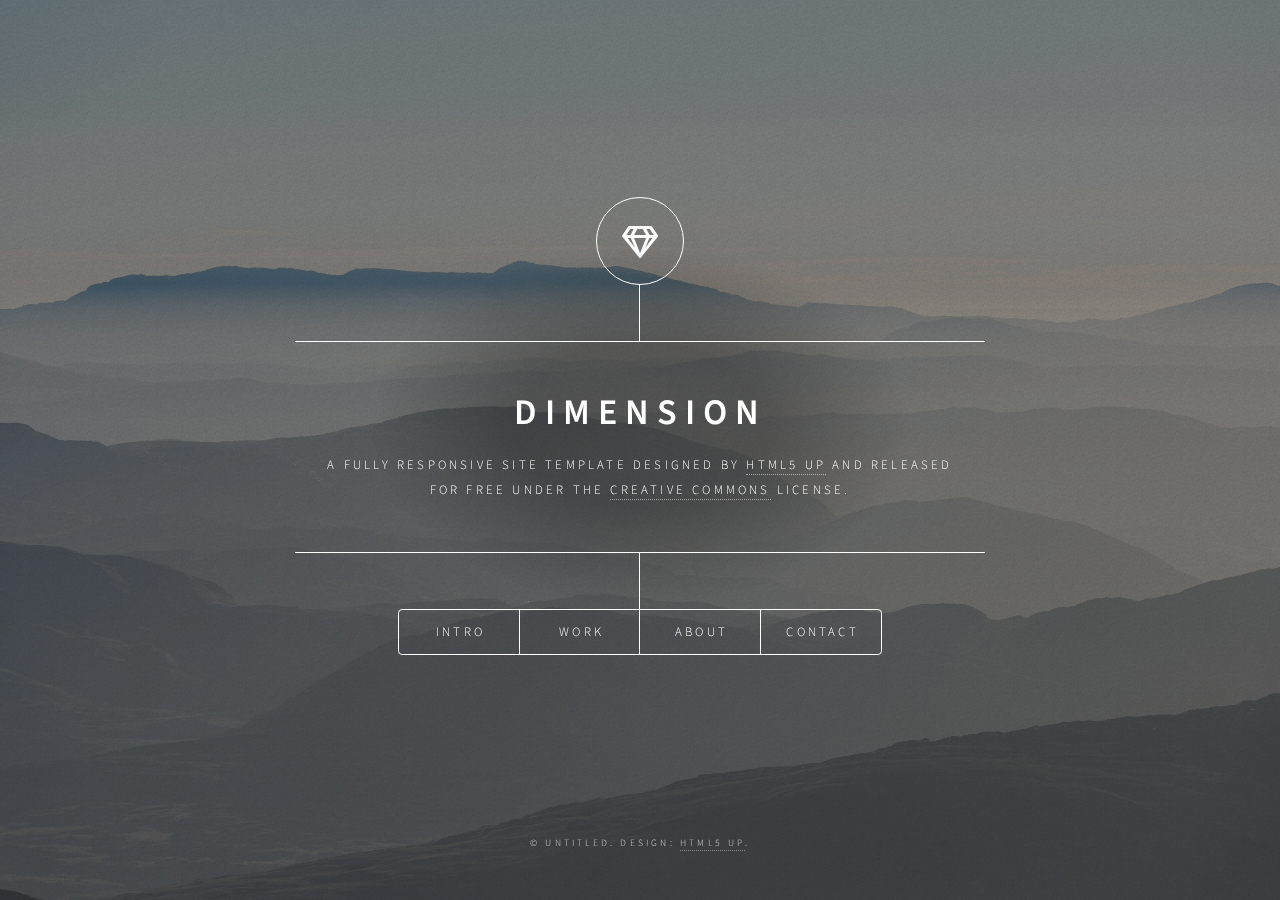
<file: Selwyn L. Lao - Portfolio/index.html>
<!DOCTYPE HTML>
<!--
	Dimension by HTML5 UP
	html5up.net | @ajlkn
	Free for personal and commercial use under the CCA 3.0 license (html5up.net/license)
-->
<html>
	<head>
		<title>Dimension by HTML5 UP</title>
		<meta charset="utf-8" />
		<meta name="viewport" content="width=device-width, initial-scale=1, user-scalable=no" />
		<link rel="stylesheet" href="assets/css/main.css" />
		<noscript><link rel="stylesheet" href="assets/css/noscript.css" /></noscript>
	</head>
	<body class="is-preload">

		<!-- Wrapper -->
			<div id="wrapper">

				<!-- Header -->
					<header id="header">
						<div class="logo">
							<span class="icon fa-gem"></span>
						</div>
						<div class="content">
							<div class="inner">
								<h1>Dimension</h1>
								<p>A fully responsive site template designed by <a href="https://html5up.net">HTML5 UP</a> and released<br />
								for free under the <a href="https://html5up.net/license">Creative Commons</a> license.</p>
							</div>
						</div>
						<nav>
							<ul>
								<li><a href="#intro">Intro</a></li>
								<li><a href="#work">Work</a></li>
								<li><a href="#about">About</a></li>
								<li><a href="#contact">Contact</a></li>
								<!--<li><a href="#elements">Elements</a></li>-->
							</ul>
						</nav>
					</header>

				<!-- Main -->
					<div id="main">

						<!-- Intro -->
							<article id="intro">
								<h2 class="major">Intro</h2>
								<span class="image main"><img src="images/pic01.jpg" alt="" /></span>
								<p>Aenean ornare velit lacus, ac varius enim ullamcorper eu. Proin aliquam facilisis ante interdum congue. Integer mollis, nisl amet convallis, porttitor magna ullamcorper, amet egestas mauris. Ut magna finibus nisi nec lacinia. Nam maximus erat id euismod egestas. By the way, check out my <a href="#work">awesome work</a>.</p>
								<p>Lorem ipsum dolor sit amet, consectetur adipiscing elit. Duis dapibus rutrum facilisis. Class aptent taciti sociosqu ad litora torquent per conubia nostra, per inceptos himenaeos. Etiam tristique libero eu nibh porttitor fermentum. Nullam venenatis erat id vehicula viverra. Nunc ultrices eros ut ultricies condimentum. Mauris risus lacus, blandit sit amet venenatis non, bibendum vitae dolor. Nunc lorem mauris, fringilla in aliquam at, euismod in lectus. Pellentesque habitant morbi tristique senectus et netus et malesuada fames ac turpis egestas. In non lorem sit amet elit placerat maximus. Pellentesque aliquam maximus risus, vel sed vehicula.</p>
							</article>

						<!-- Work -->
							<article id="work">
								<h2 class="major">Work</h2>
								<span class="image main"><img src="images/pic02.jpg" alt="" /></span>
								<p>Adipiscing magna sed dolor elit. Praesent eleifend dignissim arcu, at eleifend sapien imperdiet ac. Aliquam erat volutpat. Praesent urna nisi, fringila lorem et vehicula lacinia quam. Integer sollicitudin mauris nec lorem luctus ultrices.</p>
								<p>Nullam et orci eu lorem consequat tincidunt vivamus et sagittis libero. Mauris aliquet magna magna sed nunc rhoncus pharetra. Pellentesque condimentum sem. In efficitur ligula tate urna. Maecenas laoreet massa vel lacinia pellentesque lorem ipsum dolor. Nullam et orci eu lorem consequat tincidunt. Vivamus et sagittis libero. Mauris aliquet magna magna sed nunc rhoncus amet feugiat tempus.</p>
							</article>

						<!-- About -->
							<article id="about">
								<h2 class="major">About</h2>
								<span class="image main"><img src="images/pic03.jpg" alt="" /></span>
								<p>Lorem ipsum dolor sit amet, consectetur et adipiscing elit. Praesent eleifend dignissim arcu, at eleifend sapien imperdiet ac. Aliquam erat volutpat. Praesent urna nisi, fringila lorem et vehicula lacinia quam. Integer sollicitudin mauris nec lorem luctus ultrices. Aliquam libero et malesuada fames ac ante ipsum primis in faucibus. Cras viverra ligula sit amet ex mollis mattis lorem ipsum dolor sit amet.</p>
							</article>

						<!-- Contact -->
							<article id="contact">
								<h2 class="major">Contact</h2>
								<form method="post" action="#">
									<div class="fields">
										<div class="field half">
											<label for="name">Name</label>
											<input type="text" name="name" id="name" />
										</div>
										<div class="field half">
											<label for="email">Email</label>
											<input type="text" name="email" id="email" />
										</div>
										<div class="field">
											<label for="message">Message</label>
											<textarea name="message" id="message" rows="4"></textarea>
										</div>
									</div>
									<ul class="actions">
										<li><input type="submit" value="Send Message" class="primary" /></li>
										<li><input type="reset" value="Reset" /></li>
									</ul>
								</form>
								<ul class="icons">
									<li><a href="#" class="icon brands fa-twitter"><span class="label">Twitter</span></a></li>
									<li><a href="#" class="icon brands fa-facebook-f"><span class="label">Facebook</span></a></li>
									<li><a href="#" class="icon brands fa-instagram"><span class="label">Instagram</span></a></li>
									<li><a href="#" class="icon brands fa-github"><span class="label">GitHub</span></a></li>
								</ul>
							</article>

						<!-- Elements -->
							<article id="elements">
								<h2 class="major">Elements</h2>

								<section>
									<h3 class="major">Text</h3>
									<p>This is <b>bold</b> and this is <strong>strong</strong>. This is <i>italic</i> and this is <em>emphasized</em>.
									This is <sup>superscript</sup> text and this is <sub>subscript</sub> text.
									This is <u>underlined</u> and this is code: <code>for (;;) { ... }</code>. Finally, <a href="#">this is a link</a>.</p>
									<hr />
									<h2>Heading Level 2</h2>
									<h3>Heading Level 3</h3>
									<h4>Heading Level 4</h4>
									<h5>Heading Level 5</h5>
									<h6>Heading Level 6</h6>
									<hr />
									<h4>Blockquote</h4>
									<blockquote>Fringilla nisl. Donec accumsan interdum nisi, quis tincidunt felis sagittis eget tempus euismod. Vestibulum ante ipsum primis in faucibus vestibulum. Blandit adipiscing eu felis iaculis volutpat ac adipiscing accumsan faucibus. Vestibulum ante ipsum primis in faucibus lorem ipsum dolor sit amet nullam adipiscing eu felis.</blockquote>
									<h4>Preformatted</h4>
									<pre><code>i = 0;

while (!deck.isInOrder()) {
    print 'Iteration ' + i;
    deck.shuffle();
    i++;
}

print 'It took ' + i + ' iterations to sort the deck.';</code></pre>
								</section>

								<section>
									<h3 class="major">Lists</h3>

									<h4>Unordered</h4>
									<ul>
										<li>Dolor pulvinar etiam.</li>
										<li>Sagittis adipiscing.</li>
										<li>Felis enim feugiat.</li>
									</ul>

									<h4>Alternate</h4>
									<ul class="alt">
										<li>Dolor pulvinar etiam.</li>
										<li>Sagittis adipiscing.</li>
										<li>Felis enim feugiat.</li>
									</ul>

									<h4>Ordered</h4>
									<ol>
										<li>Dolor pulvinar etiam.</li>
										<li>Etiam vel felis viverra.</li>
										<li>Felis enim feugiat.</li>
										<li>Dolor pulvinar etiam.</li>
										<li>Etiam vel felis lorem.</li>
										<li>Felis enim et feugiat.</li>
									</ol>
									<h4>Icons</h4>
									<ul class="icons">
										<li><a href="#" class="icon brands fa-twitter"><span class="label">Twitter</span></a></li>
										<li><a href="#" class="icon brands fa-facebook-f"><span class="label">Facebook</span></a></li>
										<li><a href="#" class="icon brands fa-instagram"><span class="label">Instagram</span></a></li>
										<li><a href="#" class="icon brands fa-github"><span class="label">Github</span></a></li>
									</ul>

									<h4>Actions</h4>
									<ul class="actions">
										<li><a href="#" class="button primary">Default</a></li>
										<li><a href="#" class="button">Default</a></li>
									</ul>
									<ul class="actions stacked">
										<li><a href="#" class="button primary">Default</a></li>
										<li><a href="#" class="button">Default</a></li>
									</ul>
								</section>

								<section>
									<h3 class="major">Table</h3>
									<h4>Default</h4>
									<div class="table-wrapper">
										<table>
											<thead>
												<tr>
													<th>Name</th>
													<th>Description</th>
													<th>Price</th>
												</tr>
											</thead>
											<tbody>
												<tr>
													<td>Item One</td>
													<td>Ante turpis integer aliquet porttitor.</td>
													<td>29.99</td>
												</tr>
												<tr>
													<td>Item Two</td>
													<td>Vis ac commodo adipiscing arcu aliquet.</td>
													<td>19.99</td>
												</tr>
												<tr>
													<td>Item Three</td>
													<td> Morbi faucibus arcu accumsan lorem.</td>
													<td>29.99</td>
												</tr>
												<tr>
													<td>Item Four</td>
													<td>Vitae integer tempus condimentum.</td>
													<td>19.99</td>
												</tr>
												<tr>
													<td>Item Five</td>
													<td>Ante turpis integer aliquet porttitor.</td>
													<td>29.99</td>
												</tr>
											</tbody>
											<tfoot>
												<tr>
													<td colspan="2"></td>
													<td>100.00</td>
												</tr>
											</tfoot>
										</table>
									</div>

									<h4>Alternate</h4>
									<div class="table-wrapper">
										<table class="alt">
											<thead>
												<tr>
													<th>Name</th>
													<th>Description</th>
													<th>Price</th>
												</tr>
											</thead>
											<tbody>
												<tr>
													<td>Item One</td>
													<td>Ante turpis integer aliquet porttitor.</td>
													<td>29.99</td>
												</tr>
												<tr>
													<td>Item Two</td>
													<td>Vis ac commodo adipiscing arcu aliquet.</td>
													<td>19.99</td>
												</tr>
												<tr>
													<td>Item Three</td>
													<td> Morbi faucibus arcu accumsan lorem.</td>
													<td>29.99</td>
												</tr>
												<tr>
													<td>Item Four</td>
													<td>Vitae integer tempus condimentum.</td>
													<td>19.99</td>
												</tr>
												<tr>
													<td>Item Five</td>
													<td>Ante turpis integer aliquet porttitor.</td>
													<td>29.99</td>
												</tr>
											</tbody>
											<tfoot>
												<tr>
													<td colspan="2"></td>
													<td>100.00</td>
												</tr>
											</tfoot>
										</table>
									</div>
								</section>

								<section>
									<h3 class="major">Buttons</h3>
									<ul class="actions">
										<li><a href="#" class="button primary">Primary</a></li>
										<li><a href="#" class="button">Default</a></li>
									</ul>
									<ul class="actions">
										<li><a href="#" class="button">Default</a></li>
										<li><a href="#" class="button small">Small</a></li>
									</ul>
									<ul class="actions">
										<li><a href="#" class="button primary icon solid fa-download">Icon</a></li>
										<li><a href="#" class="button icon solid fa-download">Icon</a></li>
									</ul>
									<ul class="actions">
										<li><span class="button primary disabled">Disabled</span></li>
										<li><span class="button disabled">Disabled</span></li>
									</ul>
								</section>

								<section>
									<h3 class="major">Form</h3>
									<form method="post" action="#">
										<div class="fields">
											<div class="field half">
												<label for="demo-name">Name</label>
												<input type="text" name="demo-name" id="demo-name" value="" placeholder="Jane Doe" />
											</div>
											<div class="field half">
												<label for="demo-email">Email</label>
												<input type="email" name="demo-email" id="demo-email" value="" placeholder="jane@untitled.tld" />
											</div>
											<div class="field">
												<label for="demo-category">Category</label>
												<select name="demo-category" id="demo-category">
													<option value="">-</option>
													<option value="1">Manufacturing</option>
													<option value="1">Shipping</option>
													<option value="1">Administration</option>
													<option value="1">Human Resources</option>
												</select>
											</div>
											<div class="field half">
												<input type="radio" id="demo-priority-low" name="demo-priority" checked>
												<label for="demo-priority-low">Low</label>
											</div>
											<div class="field half">
												<input type="radio" id="demo-priority-high" name="demo-priority">
												<label for="demo-priority-high">High</label>
											</div>
											<div class="field half">
												<input type="checkbox" id="demo-copy" name="demo-copy">
												<label for="demo-copy">Email me a copy</label>
											</div>
											<div class="field half">
												<input type="checkbox" id="demo-human" name="demo-human" checked>
												<label for="demo-human">Not a robot</label>
											</div>
											<div class="field">
												<label for="demo-message">Message</label>
												<textarea name="demo-message" id="demo-message" placeholder="Enter your message" rows="6"></textarea>
											</div>
										</div>
										<ul class="actions">
											<li><input type="submit" value="Send Message" class="primary" /></li>
											<li><input type="reset" value="Reset" /></li>
										</ul>
									</form>
								</section>

							</article>

					</div>

				<!-- Footer -->
					<footer id="footer">
						<p class="copyright">&copy; Untitled. Design: <a href="https://html5up.net">HTML5 UP</a>.</p>
					</footer>

			</div>

		<!-- BG -->
			<div id="bg"></div>

		<!-- Scripts -->
			<script src="assets/js/jquery.min.js"></script>
			<script src="assets/js/browser.min.js"></script>
			<script src="assets/js/breakpoints.min.js"></script>
			<script src="assets/js/util.js"></script>
			<script src="assets/js/main.js"></script>

	</body>
</html>
</file>
<file: Selwyn L. Lao - Portfolio/assets/css/noscript.css>
/*
	Dimension by HTML5 UP
	html5up.net | @ajlkn
	Free for personal and commercial use under the CCA 3.0 license (html5up.net/license)
*/

/* BG */

	body.is-preload #bg:before {
		background-color: transparent;
	}

/* Header */

	body.is-preload #header {
		-moz-filter: none;
		-webkit-filter: none;
		-ms-filter: none;
		filter: none;
	}

		body.is-preload #header > * {
			opacity: 1;
		}

		body.is-preload #header .content .inner {
			max-height: none;
			padding: 3rem 2rem;
			opacity: 1;
		}

/* Main */

	#main article {
		opacity: 1;
		margin: 4rem 0 0 0;
	}
</file>
<file: Selwyn L. Lao - Portfolio/assets/css/main.css>
@import url(fontawesome-all.min.css);
@import url("https://fonts.googleapis.com/css?family=Source+Sans+Pro:300italic,600italic,300,600");

/*
	Dimension by HTML5 UP
	html5up.net | @ajlkn
	Free for personal and commercial use under the CCA 3.0 license (html5up.net/license)
*/

html, body, div, span, applet, object,
iframe, h1, h2, h3, h4, h5, h6, p, blockquote,
pre, a, abbr, acronym, address, big, cite,
code, del, dfn, em, img, ins, kbd, q, s, samp,
small, strike, strong, sub, sup, tt, var, b,
u, i, center, dl, dt, dd, ol, ul, li, fieldset,
form, label, legend, table, caption, tbody,
tfoot, thead, tr, th, td, article, aside,
canvas, details, embed, figure, figcaption,
footer, header, hgroup, menu, nav, output, ruby,
section, summary, time, mark, audio, video {
	margin: 0;
	padding: 0;
	border: 0;
	font-size: 100%;
	font: inherit;
	vertical-align: baseline;}

article, aside, details, figcaption, figure,
footer, header, hgroup, menu, nav, section {
	display: block;}

body {
	line-height: 1;
}

ol, ul {
	list-style: none;
}

blockquote, q {
	quotes: none;
}

	blockquote:before, blockquote:after, q:before, q:after {
		content: '';
		content: none;
	}

table {
	border-collapse: collapse;
	border-spacing: 0;
}

body {
	-webkit-text-size-adjust: none;
}

mark {
	background-color: transparent;
	color: inherit;
}

input::-moz-focus-inner {
	border: 0;
	padding: 0;
}

input, select, textarea {
	-moz-appearance: none;
	-webkit-appearance: none;
	-ms-appearance: none;
	appearance: none;
}

/* Basic */

	@-ms-viewport {
		width: device-width;
	}

	@media screen and (max-width: 480px) {

		html, body {
			min-width: 320px;
		}

	}

	html {
		box-sizing: border-box;
	}

	*, *:before, *:after {
		box-sizing: inherit;
	}

	body {
		background: #1b1f22;
	}

		body.is-preload *, body.is-preload *:before, body.is-preload *:after {
			-moz-animation: none !important;
			-webkit-animation: none !important;
			-ms-animation: none !important;
			animation: none !important;
			-moz-transition: none !important;
			-webkit-transition: none !important;
			-ms-transition: none !important;
			transition: none !important;
		}

/* Type */

	html {
		font-size: 16pt;
	}

		@media screen and (max-width: 1680px) {

			html {
				font-size: 12pt;
			}

		}

		@media screen and (max-width: 736px) {

			html {
				font-size: 11pt;
			}

		}

		@media screen and (max-width: 360px) {

			html {
				font-size: 10pt;
			}

		}

	body, input, select, textarea {
		color: #ffffff;
		font-family: "Source Sans Pro", sans-serif;
		font-weight: 300;
		font-size: 1rem;
		line-height: 1.65;
	}

	a {
		-moz-transition: color 0.2s ease-in-out, background-color 0.2s ease-in-out, border-bottom-color 0.2s ease-in-out;
		-webkit-transition: color 0.2s ease-in-out, background-color 0.2s ease-in-out, border-bottom-color 0.2s ease-in-out;
		-ms-transition: color 0.2s ease-in-out, background-color 0.2s ease-in-out, border-bottom-color 0.2s ease-in-out;
		transition: color 0.2s ease-in-out, background-color 0.2s ease-in-out, border-bottom-color 0.2s ease-in-out;
		border-bottom: dotted 1px rgba(255, 255, 255, 0.5);
		text-decoration: none;
		color: inherit;
	}

		a:hover {
			border-bottom-color: transparent;
		}

	strong, b {
		color: #ffffff;
		font-weight: 600;
	}

	em, i {
		font-style: italic;
	}

	p {
		margin: 0 0 2rem 0;
	}

	h1, h2, h3, h4, h5, h6 {
		color: #ffffff;
		font-weight: 600;
		line-height: 1.5;
		margin: 0 0 1rem 0;
		text-transform: uppercase;
		letter-spacing: 0.2rem;
	}

		h1 a, h2 a, h3 a, h4 a, h5 a, h6 a {
			color: inherit;
			text-decoration: none;
		}

		h1.major, h2.major, h3.major, h4.major, h5.major, h6.major {
			border-bottom: solid 1px #ffffff;
			width: -moz-max-content;
			width: -webkit-max-content;
			width: -ms-max-content;
			width: max-content;
			padding-bottom: 0.5rem;
			margin: 0 0 2rem 0;
		}

	h1 {
		font-size: 2.25rem;
		line-height: 1.3;
		letter-spacing: 0.5rem;
	}

	h2 {
		font-size: 1.5rem;
		line-height: 1.4;
		letter-spacing: 0.5rem;
	}

	h3 {
		font-size: 1rem;
	}

	h4 {
		font-size: 0.8rem;
	}

	h5 {
		font-size: 0.7rem;
	}

	h6 {
		font-size: 0.6rem;
	}

	@media screen and (max-width: 736px) {

		h1 {
			font-size: 1.75rem;
			line-height: 1.4;
		}

		h2 {
			font-size: 1.25em;
			line-height: 1.5;
		}

	}

	sub {
		font-size: 0.8rem;
		position: relative;
		top: 0.5rem;
	}

	sup {
		font-size: 0.8rem;
		position: relative;
		top: -0.5rem;
	}

	blockquote {
		border-left: solid 4px #ffffff;
		font-style: italic;
		margin: 0 0 2rem 0;
		padding: 0.5rem 0 0.5rem 2rem;
	}

	code {
		background: rgba(255, 255, 255, 0.075);
		border-radius: 4px;
		font-family: "Courier New", monospace;
		font-size: 0.9rem;
		margin: 0 0.25rem;
		padding: 0.25rem 0.65rem;
	}

	pre {
		-webkit-overflow-scrolling: touch;
		font-family: "Courier New", monospace;
		font-size: 0.9rem;
		margin: 0 0 2rem 0;
	}

		pre code {
			display: block;
			line-height: 1.75;
			padding: 1rem 1.5rem;
			overflow-x: auto;
		}

	hr {
		border: 0;
		border-bottom: solid 1px #ffffff;
		margin: 2.75rem 0;
	}

	.align-left {
		text-align: left;
	}

	.align-center {
		text-align: center;
	}

	.align-right {
		text-align: right;
	}

/* Form */

	form {
		margin: 0 0 2rem 0;
	}

		form > :last-child {
			margin-bottom: 0;
		}

		form > .fields {
			display: -moz-flex;
			display: -webkit-flex;
			display: -ms-flex;
			display: flex;
			-moz-flex-wrap: wrap;
			-webkit-flex-wrap: wrap;
			-ms-flex-wrap: wrap;
			flex-wrap: wrap;
			width: calc(100% + 3rem);
			margin: -1.5rem 0 2rem -1.5rem;
		}

			form > .fields > .field {
				-moz-flex-grow: 0;
				-webkit-flex-grow: 0;
				-ms-flex-grow: 0;
				flex-grow: 0;
				-moz-flex-shrink: 0;
				-webkit-flex-shrink: 0;
				-ms-flex-shrink: 0;
				flex-shrink: 0;
				padding: 1.5rem 0 0 1.5rem;
				width: calc(100% - 1.5rem);
			}

				form > .fields > .field.half {
					width: calc(50% - 0.75rem);
				}

				form > .fields > .field.third {
					width: calc(100%/3 - 0.5rem);
				}

				form > .fields > .field.quarter {
					width: calc(25% - 0.375rem);
				}

		@media screen and (max-width: 480px) {

			form > .fields {
				width: calc(100% + 3rem);
				margin: -1.5rem 0 2rem -1.5rem;
			}

				form > .fields > .field {
					padding: 1.5rem 0 0 1.5rem;
					width: calc(100% - 1.5rem);
				}

					form > .fields > .field.half {
						width: calc(100% - 1.5rem);
					}

					form > .fields > .field.third {
						width: calc(100% - 1.5rem);
					}

					form > .fields > .field.quarter {
						width: calc(100% - 1.5rem);
					}

		}

	label {
		color: #ffffff;
		display: block;
		font-size: 0.8rem;
		font-weight: 300;
		letter-spacing: 0.2rem;
		line-height: 1.5;
		margin: 0 0 1rem 0;
		text-transform: uppercase;
	}

	input[type="text"],
	input[type="password"],
	input[type="email"],
	input[type="tel"],
	select,
	textarea {
		-moz-appearance: none;
		-webkit-appearance: none;
		-ms-appearance: none;
		appearance: none;
		-moz-transition: border-color 0.2s ease-in-out, box-shadow 0.2s ease-in-out, background-color 0.2s ease-in-out;
		-webkit-transition: border-color 0.2s ease-in-out, box-shadow 0.2s ease-in-out, background-color 0.2s ease-in-out;
		-ms-transition: border-color 0.2s ease-in-out, box-shadow 0.2s ease-in-out, background-color 0.2s ease-in-out;
		transition: border-color 0.2s ease-in-out, box-shadow 0.2s ease-in-out, background-color 0.2s ease-in-out;
		background-color: transparent;
		border-radius: 4px;
		border: solid 1px #ffffff;
		color: inherit;
		display: block;
		outline: 0;
		padding: 0 1rem;
		text-decoration: none;
		width: 100%;
	}

		input[type="text"]:invalid,
		input[type="password"]:invalid,
		input[type="email"]:invalid,
		input[type="tel"]:invalid,
		select:invalid,
		textarea:invalid {
			box-shadow: none;
		}

		input[type="text"]:focus,
		input[type="password"]:focus,
		input[type="email"]:focus,
		input[type="tel"]:focus,
		select:focus,
		textarea:focus {
			background: rgba(255, 255, 255, 0.075);
			border-color: #ffffff;
			box-shadow: 0 0 0 1px #ffffff;
		}

	select {
		background-image: url("data:image/svg+xml;charset=utf8,%3Csvg xmlns='http://www.w3.org/2000/svg' width='40' height='40' preserveAspectRatio='none' viewBox='0 0 40 40'%3E%3Cpath d='M9.4,12.3l10.4,10.4l10.4-10.4c0.2-0.2,0.5-0.4,0.9-0.4c0.3,0,0.6,0.1,0.9,0.4l3.3,3.3c0.2,0.2,0.4,0.5,0.4,0.9 c0,0.4-0.1,0.6-0.4,0.9L20.7,31.9c-0.2,0.2-0.5,0.4-0.9,0.4c-0.3,0-0.6-0.1-0.9-0.4L4.3,17.3c-0.2-0.2-0.4-0.5-0.4-0.9 c0-0.4,0.1-0.6,0.4-0.9l3.3-3.3c0.2-0.2,0.5-0.4,0.9-0.4S9.1,12.1,9.4,12.3z' fill='%23ffffff' /%3E%3C/svg%3E");
		background-size: 1.25rem;
		background-repeat: no-repeat;
		background-position: calc(100% - 1rem) center;
		height: 2.75rem;
		padding-right: 2.75rem;
		text-overflow: ellipsis;
	}

		select option {
			color: #ffffff;
			background: #1b1f22;
		}

		select:focus::-ms-value {
			background-color: transparent;
		}

		select::-ms-expand {
			display: none;
		}

	input[type="text"],
	input[type="password"],
	input[type="email"],
	select {
		height: 2.75rem;
	}

	textarea {
		padding: 0.75rem 1rem;
	}

	input[type="checkbox"],
	input[type="radio"] {
		-moz-appearance: none;
		-webkit-appearance: none;
		-ms-appearance: none;
		appearance: none;
		display: block;
		float: left;
		margin-right: -2rem;
		opacity: 0;
		width: 1rem;
		z-index: -1;
	}

		input[type="checkbox"] + label,
		input[type="radio"] + label {
			text-decoration: none;
			-moz-user-select: none;
			-webkit-user-select: none;
			-ms-user-select: none;
			user-select: none;
			color: #ffffff;
			cursor: pointer;
			display: inline-block;
			font-size: 0.8rem;
			font-weight: 300;
			margin: 0 0 0.5rem 0;
			padding-left: 2.65rem;
			padding-right: 0.75rem;
			position: relative;
		}

			input[type="checkbox"] + label:before,
			input[type="radio"] + label:before {
				-moz-osx-font-smoothing: grayscale;
				-webkit-font-smoothing: antialiased;
				display: inline-block;
				font-style: normal;
				font-variant: normal;
				text-rendering: auto;
				line-height: 1;
				text-transform: none !important;
				font-family: 'Font Awesome 5 Free';
				font-weight: 900;
			}

			input[type="checkbox"] + label:before,
			input[type="radio"] + label:before {
				-moz-transition: border-color 0.2s ease-in-out, box-shadow 0.2s ease-in-out, background-color 0.2s ease-in-out;
				-webkit-transition: border-color 0.2s ease-in-out, box-shadow 0.2s ease-in-out, background-color 0.2s ease-in-out;
				-ms-transition: border-color 0.2s ease-in-out, box-shadow 0.2s ease-in-out, background-color 0.2s ease-in-out;
				transition: border-color 0.2s ease-in-out, box-shadow 0.2s ease-in-out, background-color 0.2s ease-in-out;
				border-radius: 4px;
				border: solid 1px #ffffff;
				content: '';
				display: inline-block;
				height: 1.65rem;
				left: 0;
				line-height: 1.65rem;
				position: absolute;
				text-align: center;
				top: -0.15rem;
				width: 1.65rem;
			}

		input[type="checkbox"]:checked + label:before,
		input[type="radio"]:checked + label:before {
			background: #ffffff !important;
			border-color: #ffffff !important;
			color: #1b1f22;
			content: '\f00c';
		}

		input[type="checkbox"]:focus + label:before,
		input[type="radio"]:focus + label:before {
			background: rgba(255, 255, 255, 0.075);
			border-color: #ffffff;
			box-shadow: 0 0 0 1px #ffffff;
		}

	input[type="checkbox"] + label:before {
		border-radius: 4px;
	}

	input[type="radio"] + label:before {
		border-radius: 100%;
	}

	::-webkit-input-placeholder {
		color: rgba(255, 255, 255, 0.5) !important;
		opacity: 1.0;
	}

	:-moz-placeholder {
		color: rgba(255, 255, 255, 0.5) !important;
		opacity: 1.0;
	}

	::-moz-placeholder {
		color: rgba(255, 255, 255, 0.5) !important;
		opacity: 1.0;
	}

	:-ms-input-placeholder {
		color: rgba(255, 255, 255, 0.5) !important;
		opacity: 1.0;
	}

	.formerize-placeholder {
		color: rgba(255, 255, 255, 0.5) !important;
		opacity: 1.0;
	}

/* Box */

	.box {
		border-radius: 4px;
		border: solid 1px #ffffff;
		margin-bottom: 2rem;
		padding: 1.5em;
	}

		.box > :last-child,
		.box > :last-child > :last-child,
		.box > :last-child > :last-child > :last-child {
			margin-bottom: 0;
		}

		.box.alt {
			border: 0;
			border-radius: 0;
			padding: 0;
		}

/* Icon */

	.icon {
		text-decoration: none;
		border-bottom: none;
		position: relative;
	}

		.icon:before {
			-moz-osx-font-smoothing: grayscale;
			-webkit-font-smoothing: antialiased;
			display: inline-block;
			font-style: normal;
			font-variant: normal;
			text-rendering: auto;
			line-height: 1;
			text-transform: none !important;
			font-family: 'Font Awesome 5 Free';
			font-weight: 400;
		}

		.icon > .label {
			display: none;
		}

		.icon:before {
			line-height: inherit;
		}

		.icon.solid:before {
			font-weight: 900;
		}

		.icon.brands:before {
			font-family: 'Font Awesome 5 Brands';
		}

/* Image */

	.image {
		border-radius: 4px;
		border: 0;
		display: inline-block;
		position: relative;
	}

		.image:before {
			pointer-events: none;
			background-image: url("../../images/overlay.png");
			background-color: rgba(19, 21, 25, 0.5);
			border-radius: 4px;
			content: '';
			display: block;
			height: 100%;
			left: 0;
			opacity: 0.5;
			position: absolute;
			top: 0;
			width: 100%;
		}

		.image img {
			border-radius: 4px;
			display: block;
		}

		.image.left, .image.right {
			max-width: 40%;
		}

			.image.left img, .image.right img {
				width: 100%;
			}

		.image.left {
			float: left;
			padding: 0 1.5em 1em 0;
			top: 0.25em;
		}

		.image.right {
			float: right;
			padding: 0 0 1em 1.5em;
			top: 0.25em;
		}

		.image.fit {
			display: block;
			margin: 0 0 2rem 0;
			width: 100%;
		}

			.image.fit img {
				width: 100%;
			}

		.image.main {
			display: block;
			margin: 2.5rem 0;
			width: 100%;
		}

			.image.main img {
				width: 100%;
			}

		@media screen and (max-width: 736px) {

			.image.main {
				margin: 2rem 0;
			}

		}

		@media screen and (max-width: 480px) {

			.image.main {
				margin: 1.5rem 0;
			}

		}

/* List */

	ol {
		list-style: decimal;
		margin: 0 0 2rem 0;
		padding-left: 1.25em;
	}

		ol li {
			padding-left: 0.25em;
		}

	ul {
		list-style: disc;
		margin: 0 0 2rem 0;
		padding-left: 1em;
	}

		ul li {
			padding-left: 0.5em;
		}

		ul.alt {
			list-style: none;
			padding-left: 0;
		}

			ul.alt li {
				border-top: solid 1px #ffffff;
				padding: 0.5em 0;
			}

				ul.alt li:first-child {
					border-top: 0;
					padding-top: 0;
				}

	dl {
		margin: 0 0 2rem 0;
	}

		dl dt {
			display: block;
			font-weight: 600;
			margin: 0 0 1rem 0;
		}

		dl dd {
			margin-left: 2rem;
		}

/* Actions */

	ul.actions {
		display: -moz-flex;
		display: -webkit-flex;
		display: -ms-flex;
		display: flex;
		cursor: default;
		list-style: none;
		margin-left: -1rem;
		padding-left: 0;
	}

		ul.actions li {
			padding: 0 0 0 1rem;
			vertical-align: middle;
		}

		ul.actions.special {
			-moz-justify-content: center;
			-webkit-justify-content: center;
			-ms-justify-content: center;
			justify-content: center;
			width: 100%;
			margin-left: 0;
		}

			ul.actions.special li:first-child {
				padding-left: 0;
			}

		ul.actions.stacked {
			-moz-flex-direction: column;
			-webkit-flex-direction: column;
			-ms-flex-direction: column;
			flex-direction: column;
			margin-left: 0;
		}

			ul.actions.stacked li {
				padding: 1.3rem 0 0 0;
			}

				ul.actions.stacked li:first-child {
					padding-top: 0;
				}

		ul.actions.fit {
			width: calc(100% + 1rem);
		}

			ul.actions.fit li {
				-moz-flex-grow: 1;
				-webkit-flex-grow: 1;
				-ms-flex-grow: 1;
				flex-grow: 1;
				-moz-flex-shrink: 1;
				-webkit-flex-shrink: 1;
				-ms-flex-shrink: 1;
				flex-shrink: 1;
				width: 100%;
			}

				ul.actions.fit li > * {
					width: 100%;
				}

			ul.actions.fit.stacked {
				width: 100%;
			}

		@media screen and (max-width: 480px) {

			ul.actions:not(.fixed) {
				-moz-flex-direction: column;
				-webkit-flex-direction: column;
				-ms-flex-direction: column;
				flex-direction: column;
				margin-left: 0;
				width: 100% !important;
			}

				ul.actions:not(.fixed) li {
					-moz-flex-grow: 1;
					-webkit-flex-grow: 1;
					-ms-flex-grow: 1;
					flex-grow: 1;
					-moz-flex-shrink: 1;
					-webkit-flex-shrink: 1;
					-ms-flex-shrink: 1;
					flex-shrink: 1;
					padding: 1rem 0 0 0;
					text-align: center;
					width: 100%;
				}

					ul.actions:not(.fixed) li > * {
						width: 100%;
					}

					ul.actions:not(.fixed) li:first-child {
						padding-top: 0;
					}

					ul.actions:not(.fixed) li input[type="submit"],
					ul.actions:not(.fixed) li input[type="reset"],
					ul.actions:not(.fixed) li input[type="button"],
					ul.actions:not(.fixed) li button,
					ul.actions:not(.fixed) li .button {
						width: 100%;
					}

						ul.actions:not(.fixed) li input[type="submit"].icon:before,
						ul.actions:not(.fixed) li input[type="reset"].icon:before,
						ul.actions:not(.fixed) li input[type="button"].icon:before,
						ul.actions:not(.fixed) li button.icon:before,
						ul.actions:not(.fixed) li .button.icon:before {
							margin-left: -0.5em;
						}

		}

/* Icons */

	ul.icons {
		cursor: default;
		list-style: none;
		padding-left: 0;
	}

		ul.icons li {
			display: inline-block;
			padding: 0 0.75em 0 0;
		}

			ul.icons li:last-child {
				padding-right: 0;
			}

			ul.icons li a {
				border-radius: 100%;
				box-shadow: inset 0 0 0 1px #ffffff;
				display: inline-block;
				height: 2.25rem;
				line-height: 2.25rem;
				text-align: center;
				width: 2.25rem;
			}

				ul.icons li a:hover {
					background-color: rgba(255, 255, 255, 0.075);
				}

				ul.icons li a:active {
					background-color: rgba(255, 255, 255, 0.175);
				}

/* Table */

	.table-wrapper {
		-webkit-overflow-scrolling: touch;
		overflow-x: auto;
	}

	table {
		margin: 0 0 2rem 0;
		width: 100%;
	}

		table tbody tr {
			border: solid 1px #ffffff;
			border-left: 0;
			border-right: 0;
		}

			table tbody tr:nth-child(2n + 1) {
				background-color: rgba(255, 255, 255, 0.075);
			}

		table td {
			padding: 0.75em 0.75em;
		}

		table th {
			color: #ffffff;
			font-size: 0.9em;
			font-weight: 600;
			padding: 0 0.75em 0.75em 0.75em;
			text-align: left;
		}

		table thead {
			border-bottom: solid 2px #ffffff;
		}

		table tfoot {
			border-top: solid 2px #ffffff;
		}

		table.alt {
			border-collapse: separate;
		}

			table.alt tbody tr td {
				border: solid 1px #ffffff;
				border-left-width: 0;
				border-top-width: 0;
			}

				table.alt tbody tr td:first-child {
					border-left-width: 1px;
				}

			table.alt tbody tr:first-child td {
				border-top-width: 1px;
			}

			table.alt thead {
				border-bottom: 0;
			}

			table.alt tfoot {
				border-top: 0;
			}

/* Button */

	input[type="submit"],
	input[type="reset"],
	input[type="button"],
	button,
	.button {
		-moz-appearance: none;
		-webkit-appearance: none;
		-ms-appearance: none;
		appearance: none;
		-moz-transition: background-color 0.2s ease-in-out, color 0.2s ease-in-out;
		-webkit-transition: background-color 0.2s ease-in-out, color 0.2s ease-in-out;
		-ms-transition: background-color 0.2s ease-in-out, color 0.2s ease-in-out;
		transition: background-color 0.2s ease-in-out, color 0.2s ease-in-out;
		background-color: transparent;
		border-radius: 4px;
		border: 0;
		box-shadow: inset 0 0 0 1px #ffffff;
		color: #ffffff !important;
		cursor: pointer;
		display: inline-block;
		font-size: 0.8rem;
		font-weight: 300;
		height: 2.75rem;
		letter-spacing: 0.2rem;
		line-height: 2.75rem;
		outline: 0;
		padding: 0 1.25rem 0 1.35rem;
		text-align: center;
		text-decoration: none;
		text-transform: uppercase;
		white-space: nowrap;
	}

		input[type="submit"]:hover,
		input[type="reset"]:hover,
		input[type="button"]:hover,
		button:hover,
		.button:hover {
			background-color: rgba(255, 255, 255, 0.075);
		}

		input[type="submit"]:active,
		input[type="reset"]:active,
		input[type="button"]:active,
		button:active,
		.button:active {
			background-color: rgba(255, 255, 255, 0.175);
		}

		input[type="submit"].icon:before,
		input[type="reset"].icon:before,
		input[type="button"].icon:before,
		button.icon:before,
		.button.icon:before {
			margin-right: 0.5em;
		}

		input[type="submit"].fit,
		input[type="reset"].fit,
		input[type="button"].fit,
		button.fit,
		.button.fit {
			width: 100%;
		}

		input[type="submit"].small,
		input[type="reset"].small,
		input[type="button"].small,
		button.small,
		.button.small {
			font-size: 0.6rem;
			height: 2.0625rem;
			line-height: 2.0625rem;
		}

		input[type="submit"].primary,
		input[type="reset"].primary,
		input[type="button"].primary,
		button.primary,
		.button.primary {
			background-color: #ffffff;
			color: #1b1f22 !important;
			font-weight: 600;
		}

		input[type="submit"].disabled, input[type="submit"]:disabled,
		input[type="reset"].disabled,
		input[type="reset"]:disabled,
		input[type="button"].disabled,
		input[type="button"]:disabled,
		button.disabled,
		button:disabled,
		.button.disabled,
		.button:disabled {
			pointer-events: none;
			cursor: default;
			opacity: 0.25;
		}

	input[type="submit"],
	input[type="reset"],
	input[type="button"],
	button {
		line-height: calc(2.75rem - 2px);
	}

/* BG */

	#bg {
		-moz-transform: scale(1.0);
		-webkit-transform: scale(1.0);
		-ms-transform: scale(1.0);
		transform: scale(1.0);
		-webkit-backface-visibility: hidden;
		position: fixed;
		top: 0;
		left: 0;
		width: 100%;
		height: 100vh;
		z-index: 1;
	}

		#bg:before, #bg:after {
			content: '';
			display: block;
			position: absolute;
			top: 0;
			left: 0;
			width: 100%;
			height: 100%;
		}

		#bg:before {
			-moz-transition: background-color 2.5s ease-in-out;
			-webkit-transition: background-color 2.5s ease-in-out;
			-ms-transition: background-color 2.5s ease-in-out;
			transition: background-color 2.5s ease-in-out;
			-moz-transition-delay: 0.75s;
			-webkit-transition-delay: 0.75s;
			-ms-transition-delay: 0.75s;
			transition-delay: 0.75s;
			background-image: linear-gradient(to top, rgba(19, 21, 25, 0.5), rgba(19, 21, 25, 0.5)), url("../../images/overlay.png");
			background-size: auto, 256px 256px;
			background-position: center, center;
			background-repeat: no-repeat, repeat;
			z-index: 2;
		}

		#bg:after {
			-moz-transform: scale(1.125);
			-webkit-transform: scale(1.125);
			-ms-transform: scale(1.125);
			transform: scale(1.125);
			-moz-transition: -moz-transform 0.325s ease-in-out, -moz-filter 0.325s ease-in-out;
			-webkit-transition: -webkit-transform 0.325s ease-in-out, -webkit-filter 0.325s ease-in-out;
			-ms-transition: -ms-transform 0.325s ease-in-out, -ms-filter 0.325s ease-in-out;
			transition: transform 0.325s ease-in-out, filter 0.325s ease-in-out;
			background-image: url("../../images/bg.jpg");
			background-position: center;
			background-size: cover;
			background-repeat: no-repeat;
			z-index: 1;
		}

		body.is-article-visible #bg:after {
			-moz-transform: scale(1.0825);
			-webkit-transform: scale(1.0825);
			-ms-transform: scale(1.0825);
			transform: scale(1.0825);
			-moz-filter: blur(0.2rem);
			-webkit-filter: blur(0.2rem);
			-ms-filter: blur(0.2rem);
			filter: blur(0.2rem);
		}

		body.is-preload #bg:before {
			background-color: #000000;
		}

/* Wrapper */

	#wrapper {
		display: -moz-flex;
		display: -webkit-flex;
		display: -ms-flex;
		display: flex;
		-moz-flex-direction: column;
		-webkit-flex-direction: column;
		-ms-flex-direction: column;
		flex-direction: column;
		-moz-align-items: center;
		-webkit-align-items: center;
		-ms-align-items: center;
		align-items: center;
		-moz-justify-content: space-between;
		-webkit-justify-content: space-between;
		-ms-justify-content: space-between;
		justify-content: space-between;
		position: relative;
		min-height: 100vh;
		width: 100%;
		padding: 4rem 2rem;
		z-index: 3;
	}

		#wrapper:before {
			content: '';
			display: block;
		}

		@media screen and (max-width: 1680px) {

			#wrapper {
				padding: 3rem 2rem;
			}

		}

		@media screen and (max-width: 736px) {

			#wrapper {
				padding: 2rem 1rem;
			}

		}

		@media screen and (max-width: 480px) {

			#wrapper {
				padding: 1rem;
			}

		}

/* Header */

	#header {
		display: -moz-flex;
		display: -webkit-flex;
		display: -ms-flex;
		display: flex;
		-moz-flex-direction: column;
		-webkit-flex-direction: column;
		-ms-flex-direction: column;
		flex-direction: column;
		-moz-align-items: center;
		-webkit-align-items: center;
		-ms-align-items: center;
		align-items: center;
		-moz-transition: -moz-transform 0.325s ease-in-out, -moz-filter 0.325s ease-in-out, opacity 0.325s ease-in-out;
		-webkit-transition: -webkit-transform 0.325s ease-in-out, -webkit-filter 0.325s ease-in-out, opacity 0.325s ease-in-out;
		-ms-transition: -ms-transform 0.325s ease-in-out, -ms-filter 0.325s ease-in-out, opacity 0.325s ease-in-out;
		transition: transform 0.325s ease-in-out, filter 0.325s ease-in-out, opacity 0.325s ease-in-out;
		background-image: -moz-radial-gradient(rgba(0, 0, 0, 0.25) 25%, rgba(0, 0, 0, 0) 55%);
		background-image: -webkit-radial-gradient(rgba(0, 0, 0, 0.25) 25%, rgba(0, 0, 0, 0) 55%);
		background-image: -ms-radial-gradient(rgba(0, 0, 0, 0.25) 25%, rgba(0, 0, 0, 0) 55%);
		background-image: radial-gradient(rgba(0, 0, 0, 0.25) 25%, rgba(0, 0, 0, 0) 55%);
		max-width: 100%;
		text-align: center;
	}

		#header > * {
			-moz-transition: opacity 0.325s ease-in-out;
			-webkit-transition: opacity 0.325s ease-in-out;
			-ms-transition: opacity 0.325s ease-in-out;
			transition: opacity 0.325s ease-in-out;
			position: relative;
			margin-top: 3.5rem;
		}

			#header > *:before {
				content: '';
				display: block;
				position: absolute;
				top: calc(-3.5rem - 1px);
				left: calc(50% - 1px);
				width: 1px;
				height: calc(3.5rem + 1px);
				background: #ffffff;
			}

		#header > :first-child {
			margin-top: 0;
		}

			#header > :first-child:before {
				display: none;
			}

		#header .logo {
			width: 5.5rem;
			height: 5.5rem;
			line-height: 5.5rem;
			border: solid 1px #ffffff;
			border-radius: 100%;
		}

			#header .logo .icon:before {
				font-size: 2rem;
			}

		#header .content {
			border-style: solid;
			border-color: #ffffff;
			border-top-width: 1px;
			border-bottom-width: 1px;
			max-width: 100%;
		}

			#header .content .inner {
				-moz-transition: max-height 0.75s ease, padding 0.75s ease, opacity 0.325s ease-in-out;
				-webkit-transition: max-height 0.75s ease, padding 0.75s ease, opacity 0.325s ease-in-out;
				-ms-transition: max-height 0.75s ease, padding 0.75s ease, opacity 0.325s ease-in-out;
				transition: max-height 0.75s ease, padding 0.75s ease, opacity 0.325s ease-in-out;
				-moz-transition-delay: 0.25s;
				-webkit-transition-delay: 0.25s;
				-ms-transition-delay: 0.25s;
				transition-delay: 0.25s;
				padding: 3rem 2rem;
				max-height: 40rem;
				overflow: hidden;
			}

				#header .content .inner > :last-child {
					margin-bottom: 0;
				}

			#header .content p {
				text-transform: uppercase;
				letter-spacing: 0.2rem;
				font-size: 0.8rem;
				line-height: 2;
			}

		#header nav ul {
			display: -moz-flex;
			display: -webkit-flex;
			display: -ms-flex;
			display: flex;
			margin-bottom: 0;
			list-style: none;
			padding-left: 0;
			border: solid 1px #ffffff;
			border-radius: 4px;
		}

			#header nav ul li {
				padding-left: 0;
				border-left: solid 1px #ffffff;
			}

				#header nav ul li:first-child {
					border-left: 0;
				}

				#header nav ul li a {
					display: block;
					min-width: 7.5rem;
					height: 2.75rem;
					line-height: 2.75rem;
					padding: 0 1.25rem 0 1.45rem;
					text-transform: uppercase;
					letter-spacing: 0.2rem;
					font-size: 0.8rem;
					border-bottom: 0;
				}

					#header nav ul li a:hover {
						background-color: rgba(255, 255, 255, 0.075);
					}

					#header nav ul li a:active {
						background-color: rgba(255, 255, 255, 0.175);
					}

		#header nav.use-middle:after {
			content: '';
			display: block;
			position: absolute;
			top: 0;
			left: calc(50% - 1px);
			width: 1px;
			height: 100%;
			background: #ffffff;
		}

		#header nav.use-middle ul li.is-middle {
			border-left: 0;
		}

		body.is-article-visible #header {
			-moz-transform: scale(0.95);
			-webkit-transform: scale(0.95);
			-ms-transform: scale(0.95);
			transform: scale(0.95);
			-moz-filter: blur(0.1rem);
			-webkit-filter: blur(0.1rem);
			-ms-filter: blur(0.1rem);
			filter: blur(0.1rem);
			opacity: 0;
		}

		body.is-preload #header {
			-moz-filter: blur(0.125rem);
			-webkit-filter: blur(0.125rem);
			-ms-filter: blur(0.125rem);
			filter: blur(0.125rem);
		}

			body.is-preload #header > * {
				opacity: 0;
			}

			body.is-preload #header .content .inner {
				max-height: 0;
				padding-top: 0;
				padding-bottom: 0;
				opacity: 0;
			}

		@media screen and (max-width: 980px) {

			#header .content p br {
				display: none;
			}

		}

		@media screen and (max-width: 736px) {

			#header > * {
				margin-top: 2rem;
			}

				#header > *:before {
					top: calc(-2rem - 1px);
					height: calc(2rem + 1px);
				}

			#header .logo {
				width: 4.75rem;
				height: 4.75rem;
				line-height: 4.75rem;
			}

				#header .logo .icon:before {
					font-size: 1.75rem;
				}

			#header .content .inner {
				padding: 2.5rem 1rem;
			}

			#header .content p {
				line-height: 1.875;
			}

		}

		@media screen and (max-width: 480px) {

			#header {
				padding: 1.5rem 0;
			}

				#header .content .inner {
					padding: 2.5rem 0;
				}

				#header nav ul {
					-moz-flex-direction: column;
					-webkit-flex-direction: column;
					-ms-flex-direction: column;
					flex-direction: column;
					min-width: 10rem;
					max-width: 100%;
				}

					#header nav ul li {
						border-left: 0;
						border-top: solid 1px #ffffff;
					}

						#header nav ul li:first-child {
							border-top: 0;
						}

						#header nav ul li a {
							height: 3rem;
							line-height: 3rem;
							min-width: 0;
							width: 100%;
						}

				#header nav.use-middle:after {
					display: none;
				}

		}

/* Main */

	#main {
		-moz-flex-grow: 1;
		-webkit-flex-grow: 1;
		-ms-flex-grow: 1;
		flex-grow: 1;
		-moz-flex-shrink: 1;
		-webkit-flex-shrink: 1;
		-ms-flex-shrink: 1;
		flex-shrink: 1;
		display: -moz-flex;
		display: -webkit-flex;
		display: -ms-flex;
		display: flex;
		-moz-align-items: center;
		-webkit-align-items: center;
		-ms-align-items: center;
		align-items: center;
		-moz-justify-content: center;
		-webkit-justify-content: center;
		-ms-justify-content: center;
		justify-content: center;
		-moz-flex-direction: column;
		-webkit-flex-direction: column;
		-ms-flex-direction: column;
		flex-direction: column;
		position: relative;
		max-width: 100%;
		z-index: 3;
	}

		#main article {
			-moz-transform: translateY(0.25rem);
			-webkit-transform: translateY(0.25rem);
			-ms-transform: translateY(0.25rem);
			transform: translateY(0.25rem);
			-moz-transition: opacity 0.325s ease-in-out, -moz-transform 0.325s ease-in-out;
			-webkit-transition: opacity 0.325s ease-in-out, -webkit-transform 0.325s ease-in-out;
			-ms-transition: opacity 0.325s ease-in-out, -ms-transform 0.325s ease-in-out;
			transition: opacity 0.325s ease-in-out, transform 0.325s ease-in-out;
			padding: 4.5rem 2.5rem 1.5rem 2.5rem ;
			position: relative;
			width: 40rem;
			max-width: 100%;
			background-color: rgba(27, 31, 34, 0.85);
			border-radius: 4px;
			opacity: 0;
		}

			#main article.active {
				-moz-transform: translateY(0);
				-webkit-transform: translateY(0);
				-ms-transform: translateY(0);
				transform: translateY(0);
				opacity: 1;
			}

			#main article .close {
				display: block;
				position: absolute;
				top: 0;
				right: 0;
				width: 4rem;
				height: 4rem;
				cursor: pointer;
				text-indent: 4rem;
				overflow: hidden;
				white-space: nowrap;
			}

				#main article .close:before {
					-moz-transition: background-color 0.2s ease-in-out;
					-webkit-transition: background-color 0.2s ease-in-out;
					-ms-transition: background-color 0.2s ease-in-out;
					transition: background-color 0.2s ease-in-out;
					content: '';
					display: block;
					position: absolute;
					top: 0.75rem;
					left: 0.75rem;
					width: 2.5rem;
					height: 2.5rem;
					border-radius: 100%;
					background-position: center;
					background-image: url("data:image/svg+xml;charset=utf8,%3Csvg xmlns='http://www.w3.org/2000/svg' xmlns:xlink='http://www.w3.org/1999/xlink' width='20px' height='20px' viewBox='0 0 20 20' zoomAndPan='disable'%3E%3Cstyle%3Eline %7B stroke: %23ffffff%3B stroke-width: 1%3B %7D%3C/style%3E%3Cline x1='2' y1='2' x2='18' y2='18' /%3E%3Cline x1='18' y1='2' x2='2' y2='18' /%3E%3C/svg%3E");
					background-size: 20px 20px;
					background-repeat: no-repeat;
				}

				#main article .close:hover:before {
					background-color: rgba(255, 255, 255, 0.075);
				}

				#main article .close:active:before {
					background-color: rgba(255, 255, 255, 0.175);
				}

		@media screen and (max-width: 736px) {

			#main article {
				padding: 3.5rem 2rem 0.5rem 2rem ;
			}

				#main article .close:before {
					top: 0.875rem;
					left: 0.875rem;
					width: 2.25rem;
					height: 2.25rem;
					background-size: 14px 14px;
				}

		}

		@media screen and (max-width: 480px) {

			#main article {
				padding: 3rem 1.5rem 0.5rem 1.5rem ;
			}

		}

/* Footer */

	#footer {
		-moz-transition: -moz-transform 0.325s ease-in-out, -moz-filter 0.325s ease-in-out, opacity 0.325s ease-in-out;
		-webkit-transition: -webkit-transform 0.325s ease-in-out, -webkit-filter 0.325s ease-in-out, opacity 0.325s ease-in-out;
		-ms-transition: -ms-transform 0.325s ease-in-out, -ms-filter 0.325s ease-in-out, opacity 0.325s ease-in-out;
		transition: transform 0.325s ease-in-out, filter 0.325s ease-in-out, opacity 0.325s ease-in-out;
		width: 100%;
		max-width: 100%;
		margin-top: 2rem;
		text-align: center;
	}

		#footer .copyright {
			letter-spacing: 0.2rem;
			font-size: 0.6rem;
			opacity: 0.75;
			margin-bottom: 0;
			text-transform: uppercase;
		}

		body.is-article-visible #footer {
			-moz-transform: scale(0.95);
			-webkit-transform: scale(0.95);
			-ms-transform: scale(0.95);
			transform: scale(0.95);
			-moz-filter: blur(0.1rem);
			-webkit-filter: blur(0.1rem);
			-ms-filter: blur(0.1rem);
			filter: blur(0.1rem);
			opacity: 0;
		}

		body.is-preload #footer {
			opacity: 0;
		}
</file>
